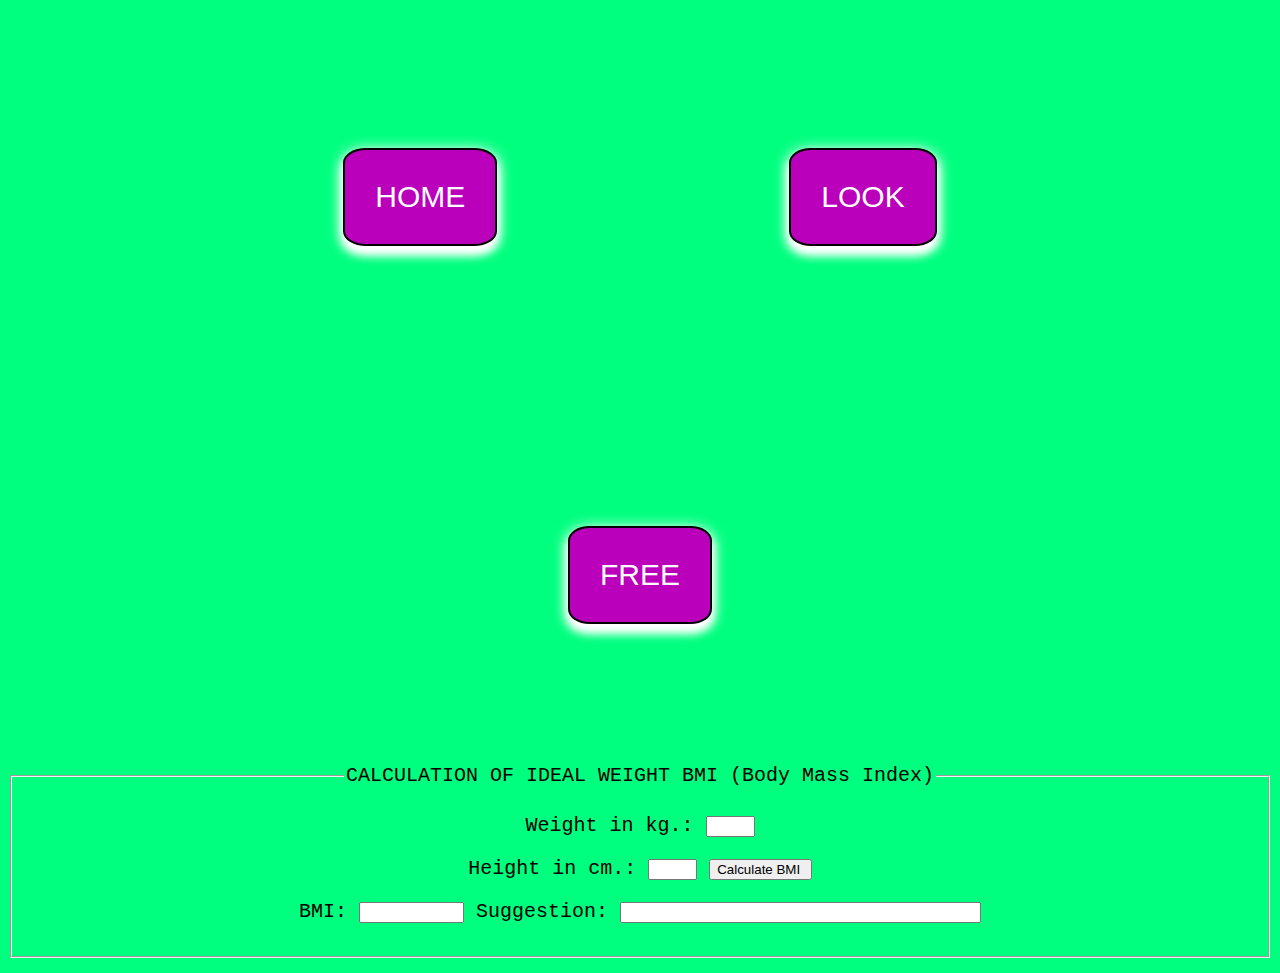
<file: calcu.html>
<!DOCTYPE HTML PUBLIC "-//W3C//DTD HTML 4.01//EN" "http://www.w3.org/TR/html4/strict.dtd">
<html>
    <link rel="stylesheet" href="calcu.css">
 <head>
 <meta http-equiv="content-type" content="text/html; charset=ISO-8859-1">
<title>Body Mass Index</title>
<button><div class="button" id="HOME">HOME</div></button>
<button><div class="button" id="LOOK">LOOK</div></button>
<button><div class="button" id="FREE">FREE</div></button>
<script src="./calcu.js"></script>
<script type="text/javascript">
 function calculaIMC()
 {
var peso, altura, imc, leyenda;
 peso=document.getElementById("peso").value;
 altura=document.getElementById("altura").value/100;
 imc=peso/(altura*altura);
 document.getElementById("imc").value=imc.toFixed(2);
if(imc<=20.5)
 {
 leyenda="You are skinny. You must get fat " + (altura*altura*20.5-peso).toFixed(1) + " kilos";
 }
 else if(imc>=25.5)
{
leyenda="You are overweight You must lose weight "+(peso-altura*altura*25.5).toFixed(1) +" kilos";
}
else
 {
 leyenda="Are you at your ideal weight";
 }
document.getElementById("leyenda").value=leyenda;
 }
</script>
 </head>
 <body>
<form name="f1" id="f1" action="">
<fieldset>
<legend>CALCULATION OF IDEAL WEIGHT BMI (Body Mass Index)</legend>
 <p>Weight in kg.:
 <input type="text" name="peso" id="peso" size="3" maxlength="4">
 </p>
 <p>Height in cm.:
 <input type="text" name="altura" id="altura" size="3" maxlength="3">
 <input type="button" value="Calculate BMI " onClick="calculaIMC()">
 </p>
 <p> BMI:
 <input type="text" name="imc" id="imc" size="10" maxlength="15">
 Suggestion:
 <input type="text" name="leyenda" id="leyenda" size="42">
 </p>
</fieldset>
</form>
 </body>
</html>
</file>
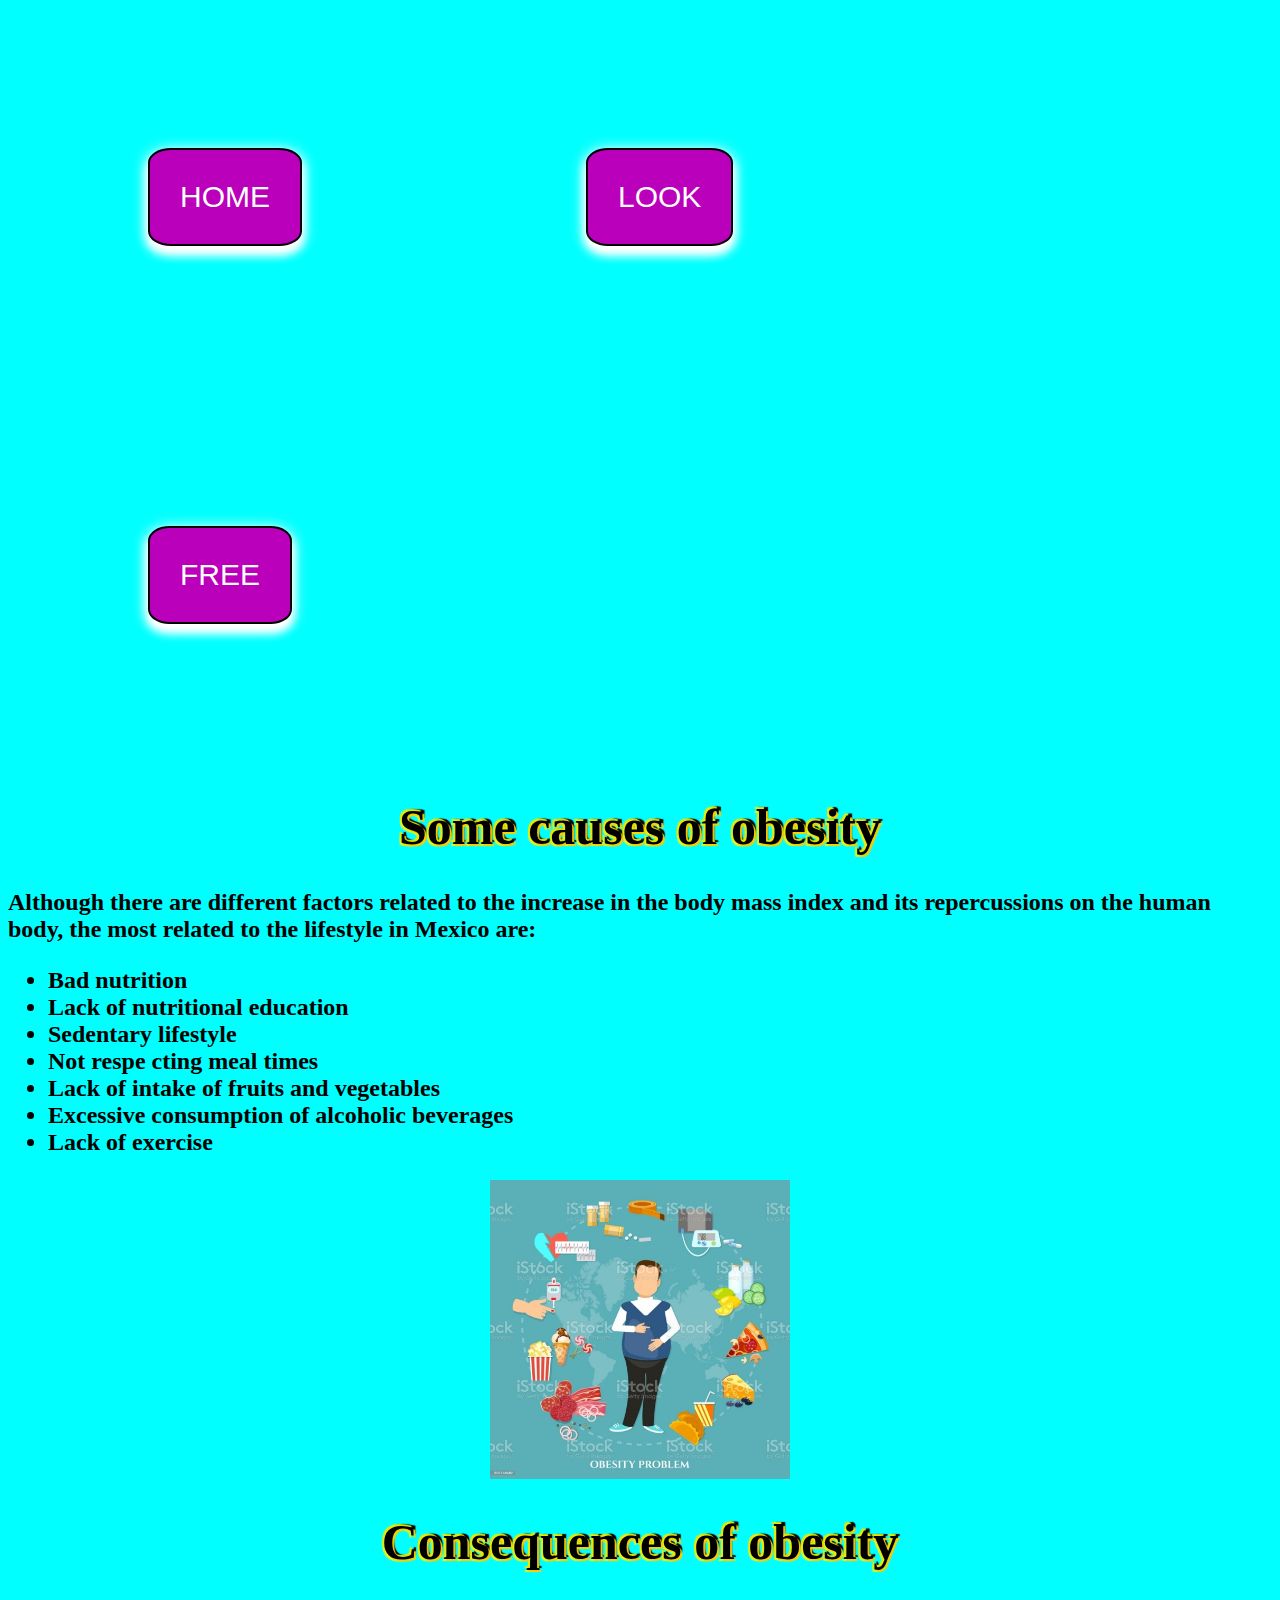
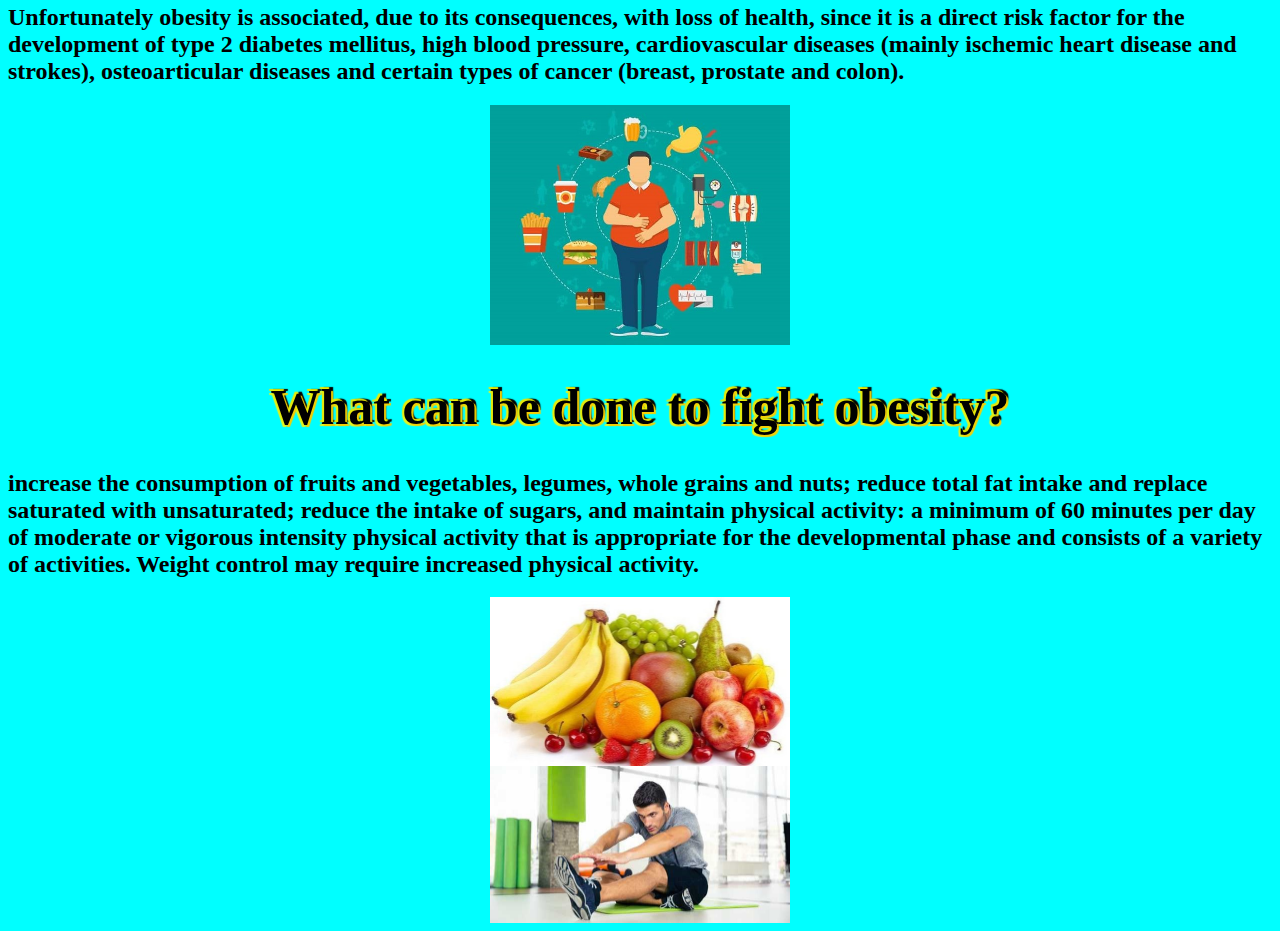
<file: look.html>
<!DOCTYPE html>
<html lang="en">
    <link rel="stylesheet" href="look.css">
<head>
    <meta charset="UTF-8">
    <meta name="viewport" content="width=device-width, initial-scale=1.0">
    <title>Look</title>
</head>
<body>
    <button><div class="button" id="HOME">HOME</div></button>
    <button><div class="button" id="LOOK">LOOK</div></button>
    <button><div class="button" id="FREE">FREE</div></button>
    <h1>  Some causes of obesity </h1>
    <h2>Although there are different factors related to the increase in the body mass index and its 
repercussions on the human body, the most related to the lifestyle in Mexico are:</h2>
<h2>
  <ul> 
   <li> Bad nutrition </li> 
   <li> Lack of nutritional education </li> 
   <li>Sedentary lifestyle </li> 
   <li>Not respe cting meal times </li>
   <li>Lack of intake of fruits and vegetables</li>
   <li> Excessive consumption of alcoholic beverages</li> 
   <li> Lack of exercise </li>
    </ul>
    </h2>
    <img src="Imagen1.jpg" alt="">

    <h1>Consequences of obesity</h1>
    <h2>Unfortunately obesity is associated, due to its consequences, with loss of health, since it is a direct risk factor for the development of type 2 diabetes mellitus, high blood pressure, cardiovascular diseases (mainly ischemic heart disease and strokes), osteoarticular diseases and certain types of cancer (breast, prostate and colon).</h2>
    <img src="Imagen2.jpg" alt="">

    <h1>What can be done to fight obesity?</h1>
    <h2>increase the consumption of fruits and vegetables, legumes, whole grains and nuts;

        reduce total fat intake and replace saturated with unsaturated;
       
        reduce the intake of sugars, and maintain physical activity: a minimum of 60 minutes per day of 
       moderate or vigorous intensity physical activity that is 
       appropriate for the developmental phase and consists of a variety of activities. Weight control may 
       require increased physical activity. </h2>
       <img src="Imagen3.jpg" alt="">
       <img src="Imagen4.jpg" alt="">
       <script src="./look.js"></script>
</body>
</html>
</file>
<file: calcu.css>
body {
    background-color: springgreen;
    text-align: center;
    font-size: 20px;
    font-family: monospace;
}

button {
    background-color: red;
    justify-content: space-evenly;
    padding: 30px;
    margin: 140px;
    color:#fff;
    text-decoration:none;
    border:2px solid #000;
    text-align:center;
    font-family:Impact, Haettenschweiler, 'Arial Narrow Bold', sans-serif;
    font-size: 30px;
    background-color:#bb00bb;
    border-radius:15%;
    cursor:pointer;
    box-shadow: 0 5px 5px -3px,0 8px 10px 1px, 0 3px 14px 2px;
}
</file>
<file: look.css>
body {
    background-color: aqua;
}

img {
    display: block;
    margin-right: auto;
    margin-left: auto;
    width: 300px;
}

h1 {
    text-align: center;
    font-family: 'Erica One', cursive;
    font-size: 50px;
    text-shadow:-2px -2px 1px rgb(229, 233, 9), 2px 2px 1px rgb(243, 207, 6), -2px 2px 1px rgba(248, 244, 12, 0.911), 2px -2px 1px rgb(0, 0, 0);
}

button {
    background-color: red;
    justify-content: space-evenly;
    padding: 30px;
    margin: 140px;
    color:#fff;
    text-decoration:none;
    border:2px solid #000;
    text-align:center;
    font-family:Impact, Haettenschweiler, 'Arial Narrow Bold', sans-serif;
    font-size: 30px;
    background-color:#bb00bb;
    border-radius:15%;
    cursor:pointer;
    box-shadow: 0 5px 5px -3px,0 8px 10px 1px, 0 3px 14px 2px;
}
</file>
